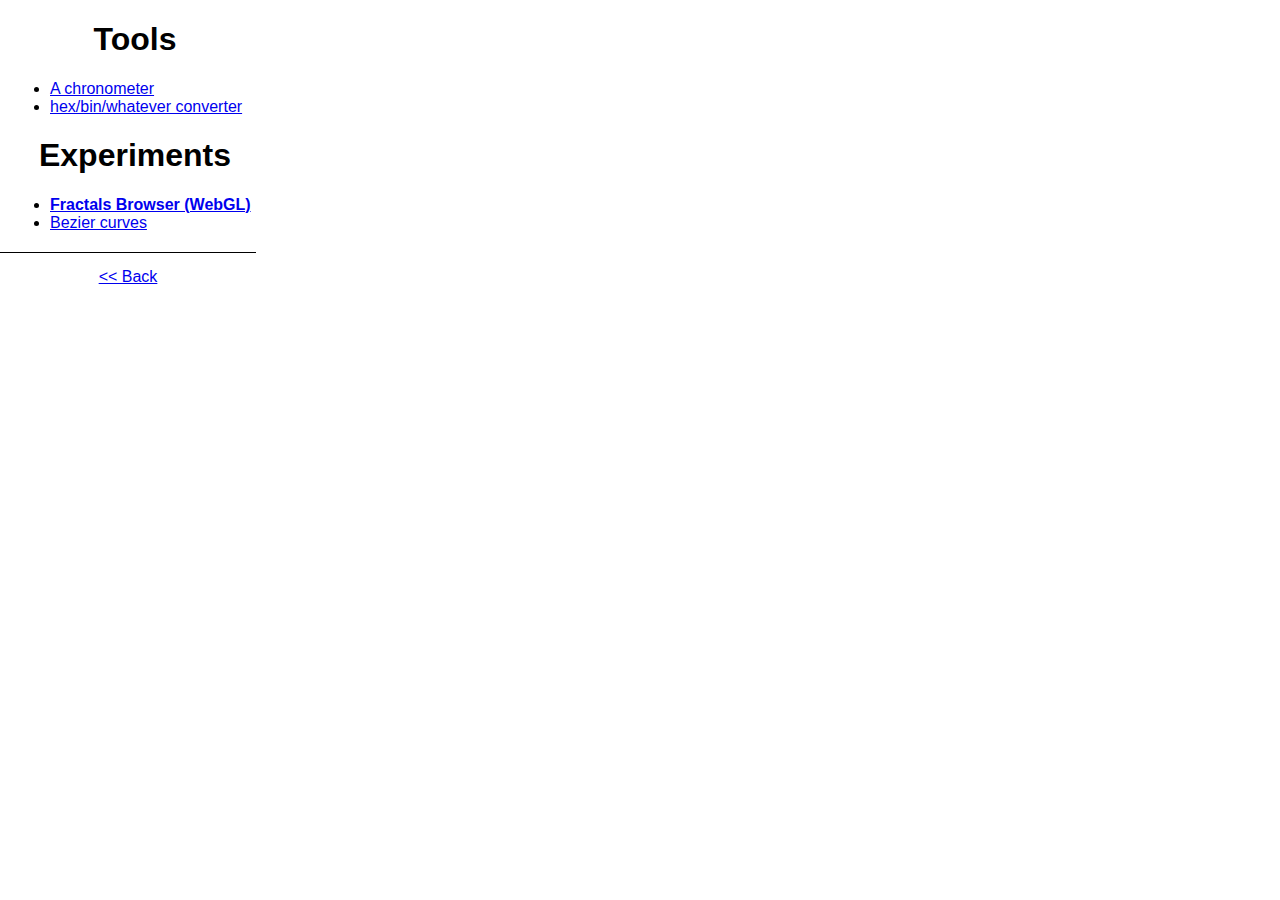
<file: index.html>
<!DOCTYPE html>
<html>
<head>
    <meta http-equiv="content-type" content="text/html; charset=UTF-8">
    <title>Marache.net javascript files</title>
    <link rel="stylesheet" type="text/css" href="default.css">
    <link rel="stylesheet" type="text/css" href="normalize.css">
    <link rel="stylesheet" type="text/css" href="minimal.css">
    <title>Js Experiments</title>

</head>
    <body>
    
    <div id="content">

        <h1 class="section">Tools</h1>
	<ul>
		<li><a href="chrono.html">A chronometer</a></li>
		<li><a href="converter.html">hex/bin/whatever converter</a></li>
	</ul>
        <h1 class="section">Experiments</h1>
	<ul>
		<li><a href="fractal.html"><b>Fractals Browser (WebGL)</b></a></li>
		<li><a href="bezier.html">Bezier curves</a></li>
	</ul>
    </div>
    <a class="backLink" href="http://www.marache.net">&lt;&lt; Back</a>
    </body>
</html>
</file>
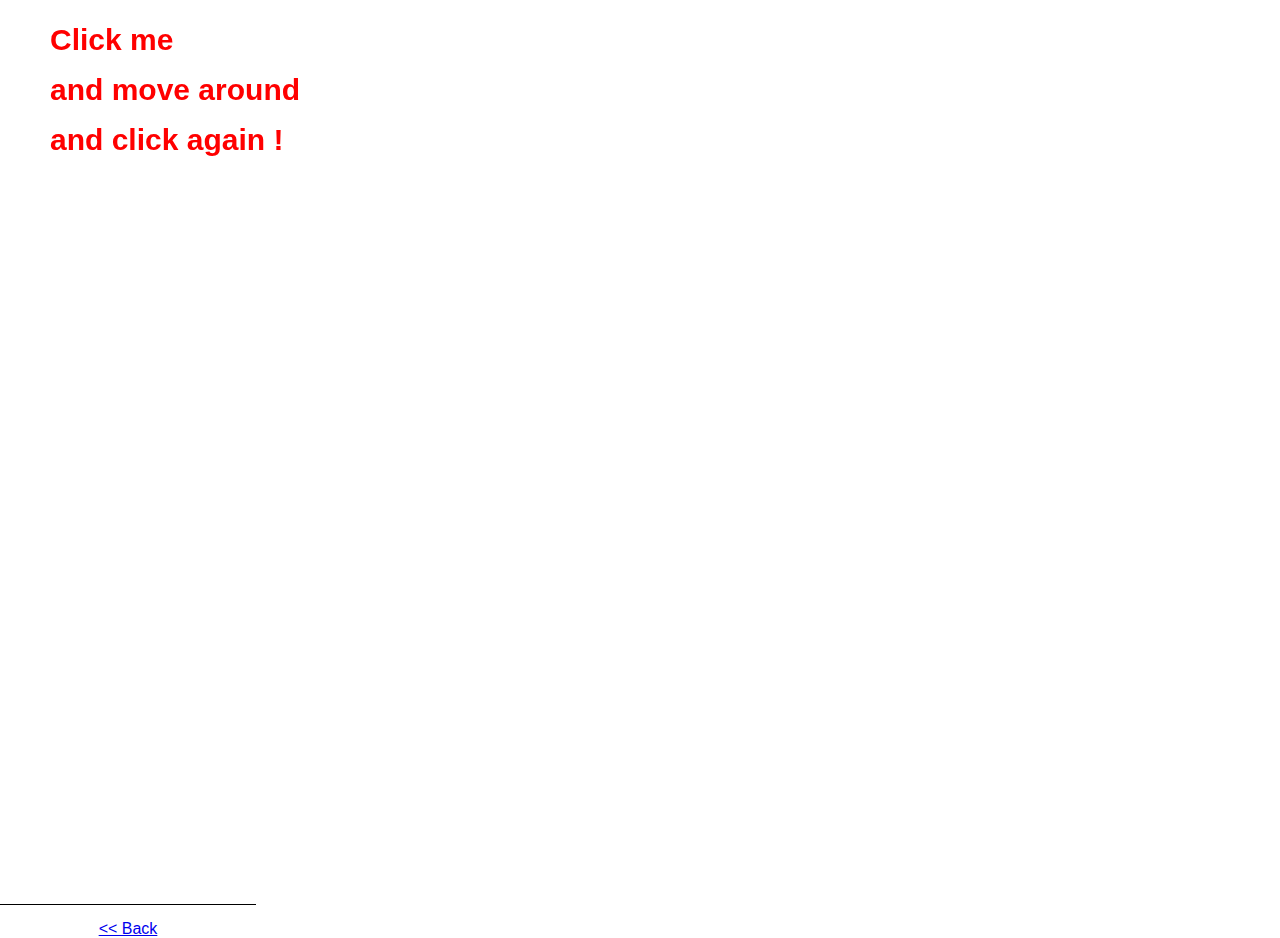
<file: bezier.html>
<!DOCTYPE html>
<html>
<head>
  <meta http-equiv="content-type" content="text/html; charset=UTF-8">
  <link rel="stylesheet" type="text/css" href="default.css">
  <link rel="stylesheet" type="text/css" href="minimal.css">
  <link rel="stylesheet" type="text/css" href="normalize.css">
  <title>bezier curves</title>
  
  
<script type='text/javascript'>//<![CDATA[ 
window.onload=function(){
    c = console

    var canvas = document.getElementById("c")

    canvas.width  = window.innerWidth;
    canvas.height = window.innerHeight - 20;

    var g_ctx = canvas.getContext('2d');
    g_ctx.fillStyle = "red";
    g_ctx.font = 'bold 30px sans-serif';
    g_ctx.fillText("Click me", 50, 50)
    g_ctx.fillText("and move around", 50, 100)
    g_ctx.fillText("and click again !", 50, 150)

    var g_waypoints = []
    var g_fillstyle = "red"
    var g_bgFillstyle = "white"

    fillstyleList = ["red", "blue", "green", "yellow" ]

    canvas.onclick = function(e) {
        g_waypoints.push( {x:e.clientX, y:e.clientY} );
        g_fillstyle = fillstyleList[ g_waypoints.length % fillstyleList.length ]
    }

    canvas.onmousemove = function(e) {
        // clear the canvas
        if(g_waypoints.length > 0)
        {
            g_ctx.fillStyle = g_bgFillstyle;
            g_ctx.fillRect(0, 0, canvas.width, canvas.height)
            
            // draw the picture : goes from (30,30) to the same point with bezier curves between
            g_ctx.fillStyle = g_fillstyle
            g_ctx.beginPath();
            g_ctx.moveTo(30, 30);
            
            for( var i = 0; i < g_waypoints.length; i++)
            {
                g_ctx.bezierCurveTo(e.clientX , e.clientY, e.clientX , e.clientY, g_waypoints[i].x, g_waypoints[i].y);
            }
            g_ctx.lineTo(30, 30);
            g_ctx.fill();
        }
    }
}//]]>  

</script>


</head>
<body>
  <html>
    <body>
        <canvas id="c"></canvas>
	<a class="backLink" href="index.html">&lt;&lt; Back</a>
    </body>
</html>
  
</body>


</html>
</file>
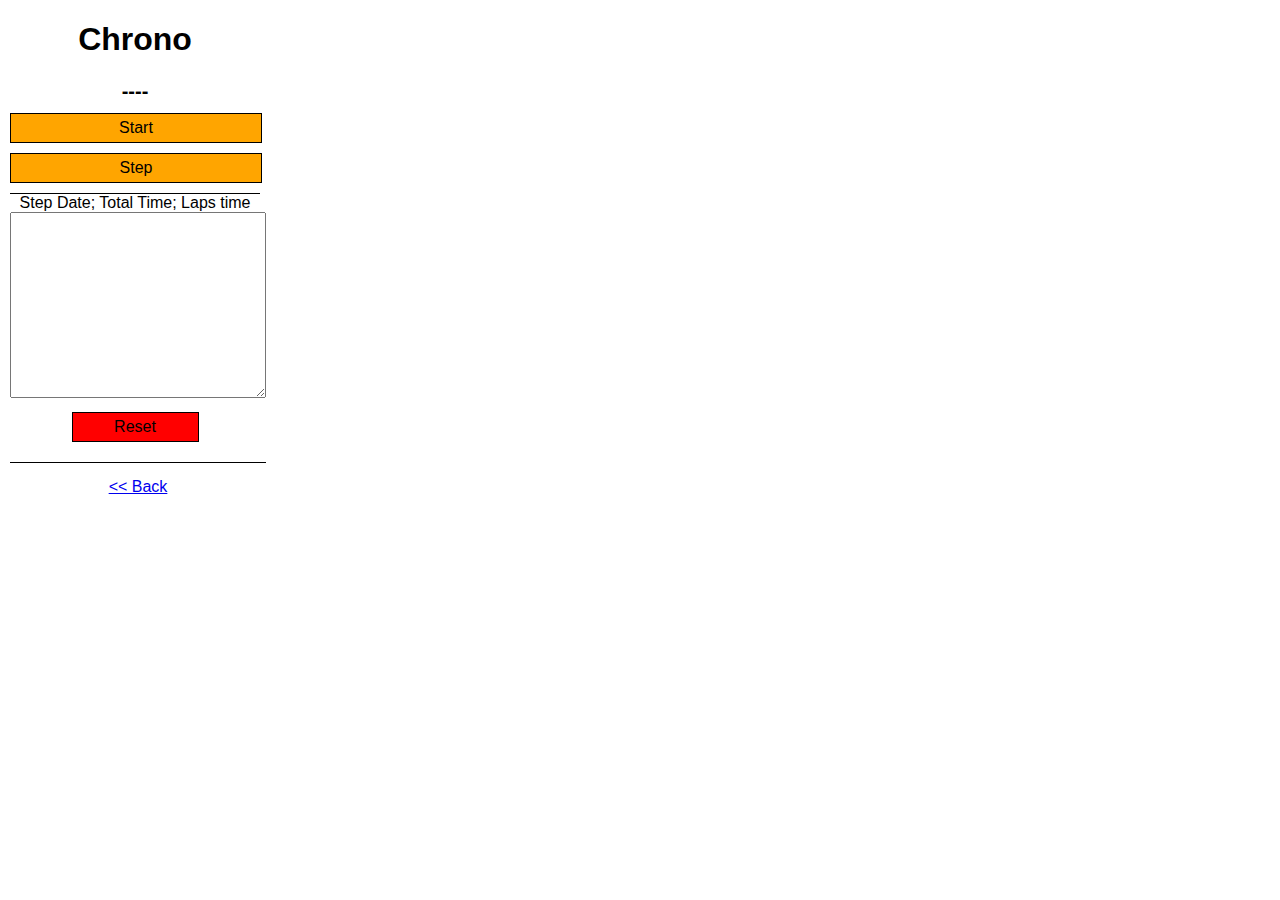
<file: chrono.html>
<!DOCTYPE html>
<html>
<head>
    <meta http-equiv="content-type" content="text/html; charset=UTF-8">
    <link rel="stylesheet" type="text/css" href="default.css">
    <link rel="stylesheet" type="text/css" href="minimal.css">
    <link rel="stylesheet" type="text/css" href="normalize.css">
	<script src="minified-web.js" ></script>
    <script type="text/javascript" src="chrono.js"></script>

    <title>A few javascript tools</title>

</head>
    <body>
    
    <div id="content">

        <h1 class="section">Chrono</h1>
    
        <div class="centralData" id="counter"> ---- </div>
        
        <div class="button" id="start">Start</div> 
        <div class="button" id="step">Step</div> 
        <div style="text-align:center; margin-bottom:0px; border-top:1px solid black;">Step Date; Total Time; Laps time</div>
        <textarea rows="10" id="entries"></textarea>
        <div class="buttonWarn" id="reset">Reset</div>
	
	<a class="backLink" href="/">&lt;&lt; Back</a>

    </div>
    </body>
</html>
</file>
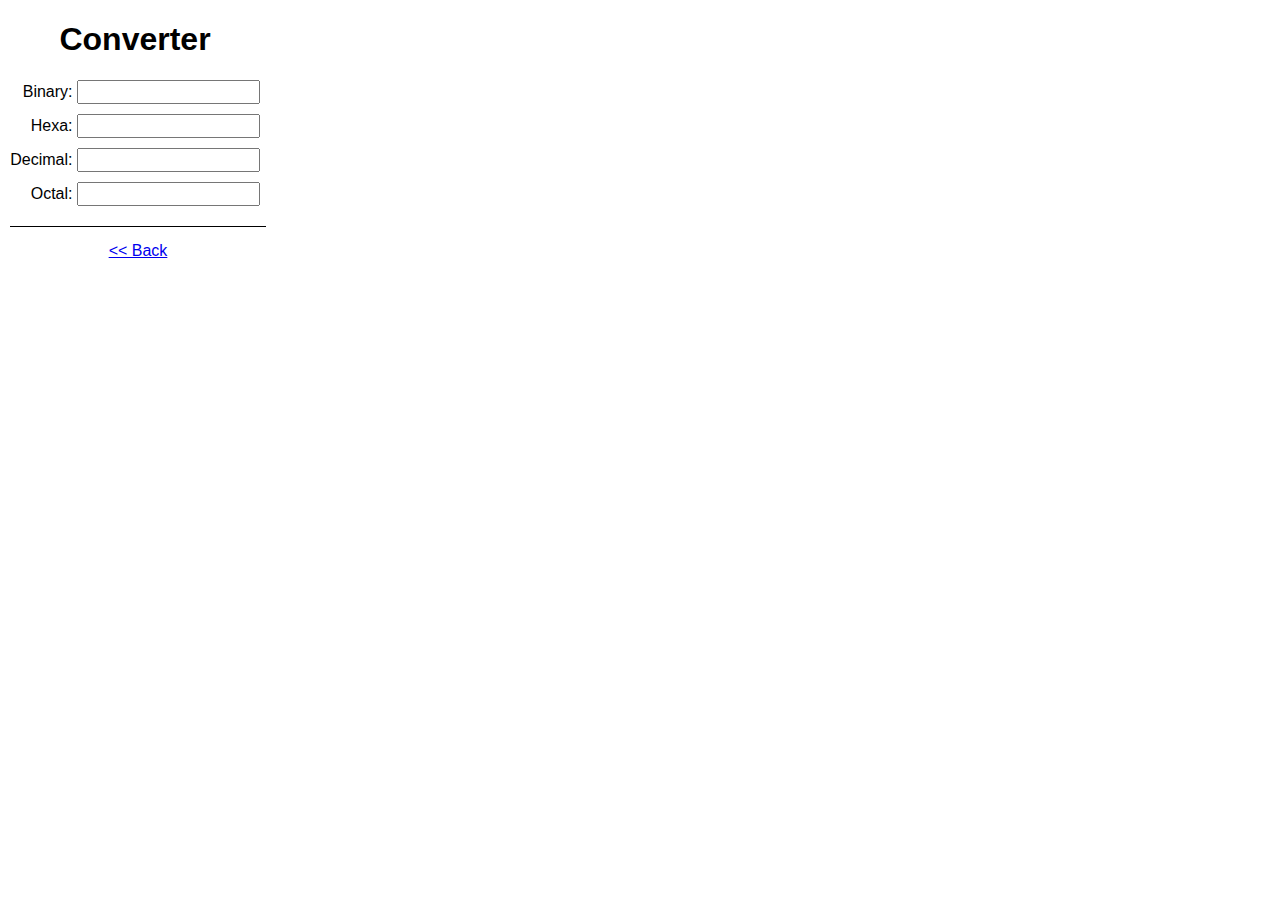
<file: converter.html>
<!DOCTYPE html>
<html>
<head>
    <meta http-equiv="content-type" content="text/html; charset=UTF-8">
    <link rel="stylesheet" type="text/css" href="default.css">
    <link rel="stylesheet" type="text/css" href="minimal.css">
    <link rel="stylesheet" type="text/css" href="normalize.css">
    <title>A few javascript tools</title>

</head>
    <body>
    
    <div id="content">

        <h1 class="section">Converter</h1>

        <div>
            <label for="binary" onclick="getElementById('binary').select()">Binary:</label>
            <input onChange="binChange()" id="binary" type="text"/>
        </div>
        <div>
            <label for="hexadecimal" onclick="getElementById('hexadecimal').select()">Hexa:</label>
            <input onChange="hexChange()" id="hexadecimal" type="text"/>
        </div>
        <div>
            <label for="decimal" onclick="getElementById('decimal').select()">Decimal:</label>
            <input onClick="this.select();" id="decimal" type="text"/>
        </div>
        
        <div>
            <label for="octal" onclick="getElementById('octal').select()">Octal:</label>
            <input onClick="this.select();" id="octal" type="text"/>
        </div>

	<a class="backLink" href="index.html">&lt;&lt; Back</a>
        
        <script type="text/javascript" src="converter.js"></script>
    </div>
    </body>
</html>
</file>
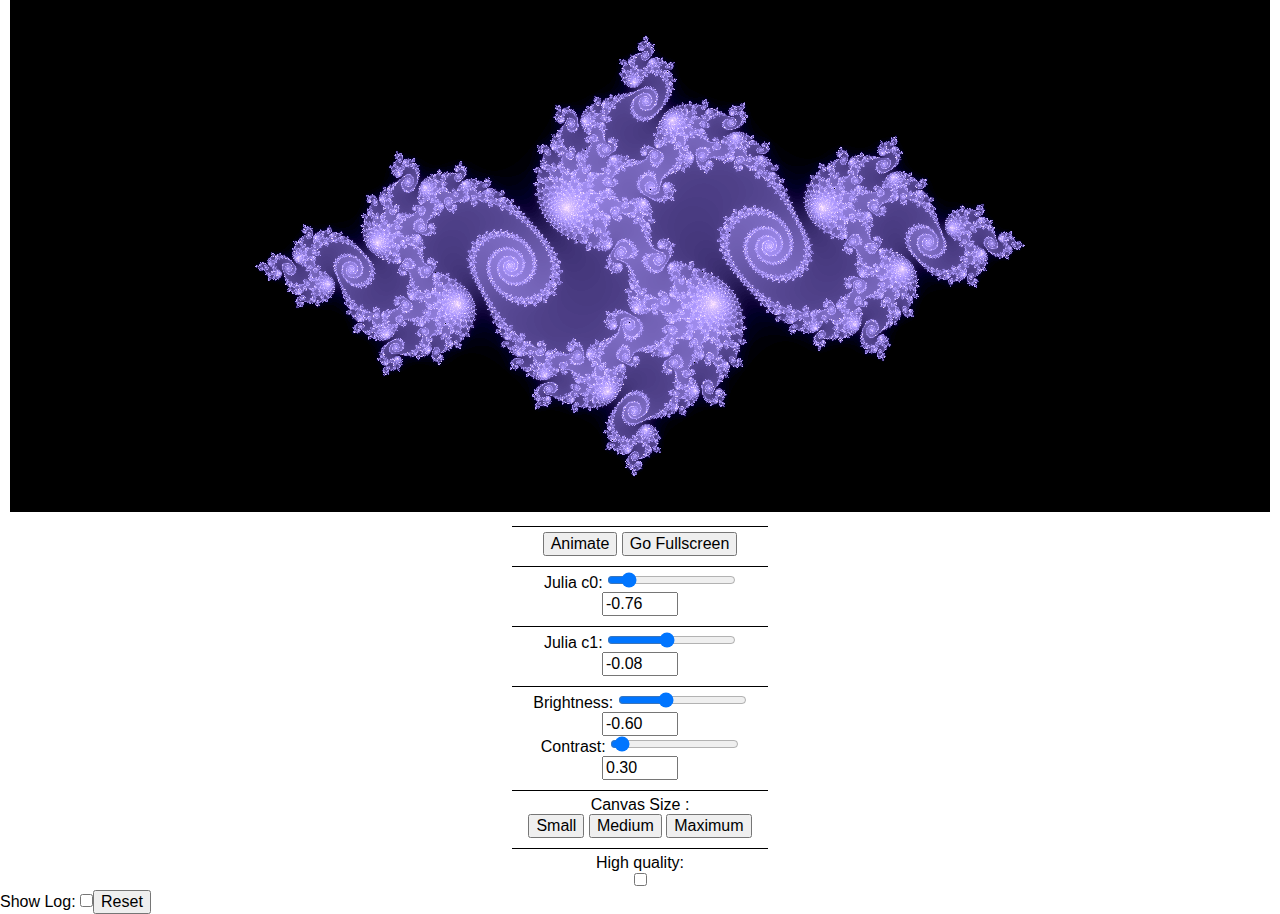
<file: fractal.htm>
<!DOCTYPE html>
<html>
	<head>
		<meta http-equiv="content-type" content="text/html; charset=UTF-8">
		<link rel="stylesheet" type="text/css" href="normalize.css">
		<script src="minified-web.js" ></script>
		<script src="webgl.js" ></script>
		<script src="fractal.js" ></script>
		<script type="x-shader/x-fragment" id="fractal">
			precision highp float;
uniform vec2 u_fractalPosition;
uniform vec2 u_cJulia;
uniform float u_fractalZoom;
uniform float u_brightness;
uniform float u_contrast;
uniform int u_highQuality;

float computeLowQuality(in vec2 z)//, out float value)
{
	vec2 z2;
	float tmp;
	int iterNumber;
	
	// start at 1, since Log(0) = NaN
	for(int i = 1; i < 1024; i++)
	{
		z2 = vec2(z.x * z.x, z.y * z.y); // z2x = zx * zx; z2y = zy * zy

		if( (z2.x + z2.y) > 4.0)
		{
				iterNumber = i;
				break;
		}
				
		tmp = z2.x - z2.y + u_cJulia.x;
		z.y = 2.0 * z.x * z.y + u_cJulia.y;
		z.x = tmp;
	}
	
	return log(float(iterNumber));      
}

float computeHighQuality(in vec2 z)//, out float value)
{
	vec2 z2;
	float tmp, value;
	int iterNumber;
	
	// start at 1, since Log(0) = NaN
	for(int i = 1; i < 4096; i++)
	{
		z2 = vec2(z.x * z.x, z.y * z.y); // z2x = zx * zx; z2y = zy * zy

		if( (z2.x + z2.y) > 16.0)
		{
				iterNumber = i;
				break;
		}
				
		tmp = z2.x - z2.y + u_cJulia.x;
		z.y = 2.0 * z.x * z.y + u_cJulia.y;
		z.x = tmp;
			
	}

	// Smoothing the fractal: result = IterNumber - log2( log( abs(z) / log(N) ) )
	value = float(iterNumber) - log2( log( sqrt( z.x * z.x + z.y * z.y )/log(4.0)) );
	return log(value);  

}


void main(void)
{
	vec2 z = vec2( (gl_FragCoord.x/u_fractalZoom - u_fractalPosition.x), (gl_FragCoord.y/u_fractalZoom - u_fractalPosition.y) );
	float value;
	
	if(u_highQuality != 0)
		value = computeHighQuality(z);
	else
		value = computeLowQuality(z);
	
	
	gl_FragColor =  vec4( u_brightness + u_contrast * vec3(value, value, value) * vec3(0.8, 0.75, 1.0), 1.0); 
}
		</script>

		<script type="x-shader/x-vertex" id="vertexShader">
attribute vec2 a_position;

uniform mat4 uMVMatrix;
uniform mat4 uPMatrix;

void main(void) {
	gl_Position = vec4(a_position, 0, 1);
} 
		</script>
		<style>
.control {
    width: 256px;
    margin-left: auto;
    padding-top:5px;
    margin-right: auto;
    text-align:center;
    margin-top: 10px;
    border-top: 1px solid black;
}
		</style>
	</head>
	<body>
		<div style="width:100%; text-align:center; margin:10 px;"><canvas id="fractalCanvas">No canvas support</canvas></div>
		<div class='control'>
			<input type="button" id="animate" value="Animate" /> <input type="button" style="display:none" id="stopAnimate" value="Stop" /> <input type="button" id="fullscreen" value="Go Fullscreen" />
		</div>
		<div class='control'>
			<label for="c0">Julia c0:</label>
			<input type="range" id="c0" min="0" max="100" step="1" value="10" /><input size="5" id="c0_value" />
		</div>
		<div class='control'>
			<label for="c1">Julia c1:</label>
			<input type="range" id="c1" min="0" max="100" step="1" value="10" /><input size="5" id="c1_value" />
		</div>
		<div class='control'>
			<label for="brightness">Brightness:</label>
			<input type="range" id="brightness" min="0" max="100" step="1" value="100" /><input size="5" id="brightness_value" /><br/>
			<label for="contrast">Contrast:</label>
			<input type="range" id="contrast" min="0" max="100" step="1" value="100" /><input size="5" id="contrast_value" />
		</div>
		<div class='control'>
			Canvas Size :<br/>
			<input type="button" id="small" value="Small" />
			<input type="button" id="medium" value="Medium" />
			<input type="button" id="maximum" value="Maximum" />
		</div>
		<div class='control'>
			<label for="highQuality">High quality:</label><br/>
			<input type="checkbox" id="highQuality" value="false" />
		</div class='control'>
			<label for="highQuality">Show Log:</label>
			<input type="checkbox" id="showLog" checked="false" /><input type="button" id="reset" value="Reset" />
		</div>
		<div><textarea style="width:100%; height:100px;" id="logger"></textarea></div>
	</body>
</html>
</file>
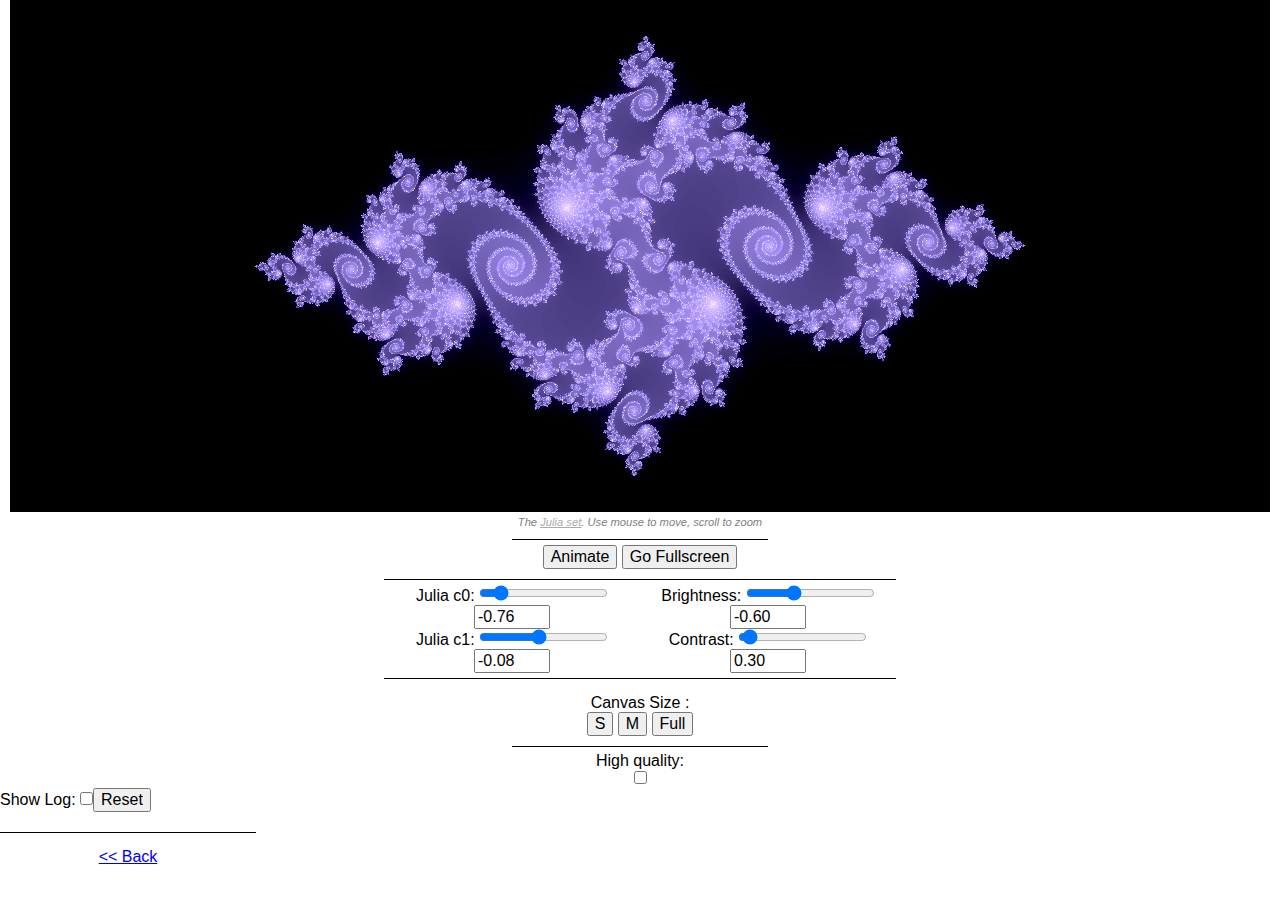
<file: fractal.html>
<!DOCTYPE html>
<html>
	<head>
		<meta http-equiv="content-type" content="text/html; charset=UTF-8">
		<title>Real-time fractal (Julia Set)</title>
		<link rel="stylesheet" type="text/css" href="minimal.css">
		<link rel="stylesheet" type="text/css" href="fractal.css">
		<link rel="stylesheet" type="text/css" href="normalize.css">
		<script src="minified-web.js" ></script>
		<script src="webgl.js" ></script>
		<script src="fractal.js" ></script>
		<script type="x-shader/x-fragment" id="fractal">
			precision highp float;
uniform vec2 u_fractalPosition;
uniform vec2 u_cJulia;
uniform float u_fractalZoom;
uniform float u_brightness;
uniform float u_contrast;
uniform int u_highQuality;

float computeLowQuality(in vec2 z)//, out float value)
{
	const int MAX_ITER = 1024;
	const float N = 2.0;
	
	vec2 z2;
	float tmp;
	int iterNumber = MAX_ITER;
	
	// start at 1, since Log(0) = NaN
	for(int i = 1; i < MAX_ITER; i++)
	{
		z2 = vec2(z.x * z.x, z.y * z.y); // z2x = zx * zx; z2y = zy * zy

		if( (z2.x + z2.y) > N*N)
		{
				iterNumber = i;
				break;
		}
				
		tmp = z2.x - z2.y + u_cJulia.x;
		z.y = 2.0 * z.x * z.y + u_cJulia.y;
		z.x = tmp;
	}
	
	return log(float(iterNumber + 1));      
}

float computeHighQuality(in vec2 z)//, out float value)
{
	const int MAX_ITER = 4096;
	const float N = 4.0;

	vec2 z2;
	float tmp, value;
	int iterNumber = MAX_ITER;
	
	// start at 1, since Log(0) = NaN
	for(int i = 1; i < MAX_ITER; i++)
	{
		z2 = vec2(z.x * z.x, z.y * z.y); // z2x = zx * zx; z2y = zy * zy

		if( (z2.x + z2.y) > N * N)
		{
				iterNumber = i;
				break;
		}
				
		tmp = z2.x - z2.y + u_cJulia.x;
		z.y = 2.0 * z.x * z.y + u_cJulia.y;
		z.x = tmp;
			
	}

	// Smoothing the fractal: result = IterNumber - log2( log( abs(z) / log(N) ) )
	value = float(iterNumber + 1) - log2( log( sqrt( z.x * z.x + z.y * z.y )/log(N)) );
	return log(value);  

}


void main(void)
{
	vec2 z = vec2( (gl_FragCoord.x/u_fractalZoom - u_fractalPosition.x), (gl_FragCoord.y/u_fractalZoom - u_fractalPosition.y) );
	float value;
	
	if(u_highQuality != 0)
		value = computeHighQuality(z);
	else
		value = computeLowQuality(z);
	
	
	gl_FragColor =  vec4( u_brightness + u_contrast * vec3(value, value, value) * vec3(0.8, 0.75, 1.0), 1.0); 
}
		</script>

		<script type="x-shader/x-vertex" id="vertexShader">
attribute vec2 a_position;

uniform mat4 uMVMatrix;
uniform mat4 uPMatrix;

void main(void) {
	gl_Position = vec4(a_position, 0, 1);
} 
		</script>
	</head>
	<body>
		<div style="width:100%; text-align:center; margin:10 px;"><canvas id="fractalCanvas">No canvas support</canvas></div>
		<p class="comment">The <a href="http://en.wikipedia.org/wiki/Julia_set">Julia set</a>. Use mouse to move, scroll to zoom</p>
		<div class='control'>
			<input type="button" id="animate" value="Animate" /> <input type="button" style="display:none" id="stopAnimate" value="Stop" /> <input type="button" id="fullscreen" value="Go Fullscreen" />
		</div>
		<div class='LargeControl'>
			<div class='smallControl'>
				<label for="c0">Julia c0:</label>
				<input type="range" id="c0" min="0" max="500" step="1" value="10" /><input size="5" id="c0_value" /><br/>
				<label for="c1">Julia c1:</label>
				<input type="range" id="c1" min="0" max="500" step="1" value="10" /><input size="5" id="c1_value" />
			</div>
			<div class='smallControl'>
				<label for="brightness">Brightness:</label>
				<input type="range" id="brightness" min="0" max="500" step="1" value="100" /><input size="5" id="brightness_value" /><br/>
				<label for="contrast">Contrast:</label>
				<input type="range" id="contrast" min="0" max="500" step="1" value="100" /><input size="5" id="contrast_value" />
			</div>
		</div>
		<div class='control underFloat'>
			Canvas Size :<br/>
			<input type="button" id="small" value="S" />
			<input type="button" id="medium" value="M" />
			<input type="button" id="maximum" value="Full" />
		</div>
		<div class='control'>
			<label for="highQuality">High quality:</label><br/>
			<input type="checkbox" id="highQuality" value="false" />
		</div class='control'>
			<label for="highQuality">Show Log:</label>
			<input type="checkbox" id="showLog" checked="false" /><input type="button" id="reset" value="Reset" />
		</div>
		<div><textarea style="width:100%; height:100px;" id="logger"></textarea></div>
		<a class="backLink" href="index.html">&lt;&lt; Back</a>
	</body>
</html>
</file>
<file: default.css>
body { 
    width:250px;
}

#content {
    margin-left:10px;
    margin-right:10px;
}

.section {
    text-align:center;   
}

textarea, div {
    width:100%;
    margin-top:10px;
    white-space:nowrap;
}

label { 
    display: inline-block; 
    width: 25%; 
    text-align: right; 
}

input {
    width:70%;
}
 

.centralData { 
    font-size: 20px;
    font-weight: bold;
    text-align: center;
}

.button { 
    padding-top: 5px;
    padding-bottom: 5px;
    border: 1px solid black;
    background-color:orange;
    cursor:pointer;
    text-align:center;
}

.buttonWarn { 
    padding-top: 5px;
    padding-bottom: 5px;
    border: 1px solid black;
    background-color:red;
    cursor:pointer;
    text-align:center;
    width:50%;
    margin-left:auto;
    margin-right:auto;
}
</file>
<file: minimal.css>
/* Contains the definitions that will have to be consistent all over the website */

.backLink { 
    display:block;
    margin-top: 20px;
    padding-top: 15px;;
    border-top: 1px solid black;
    text-align:center;
    width:256px;
    margin-right:auto;
}
</file>
<file: fractal.css>
.control {
    width: 256px;
    margin-left: auto;
    padding-top:5px;
    margin-right: auto;
    text-align:center;
    margin-top: 10px;
    border-top: 1px solid black;
}

.LargeControl {
	margin-right:auto;
	margin-left:auto;
	width:512px;
}

input { 
	margin-left: 5px;
	margin-right: 5px;
}

.smallControl {
    border-top: 1px solid black;
    border-bottom: 1px solid black;
    margin-top: 10px;
    margin-bottom: 10px;
    padding-top: 5px;
    padding-bottom: 5px;
	text-align:center;
    width: 256px;
  	float:left;
}

.underFloat {
	border-top: none;
	clear:both;	
}

.comment {
	text-align:center;
	margin-top: 0px;
	color:grey;
	font-size:70%;
	font-style:italic;
}

.comment a {
    color:darkgrey;
}
</file>
